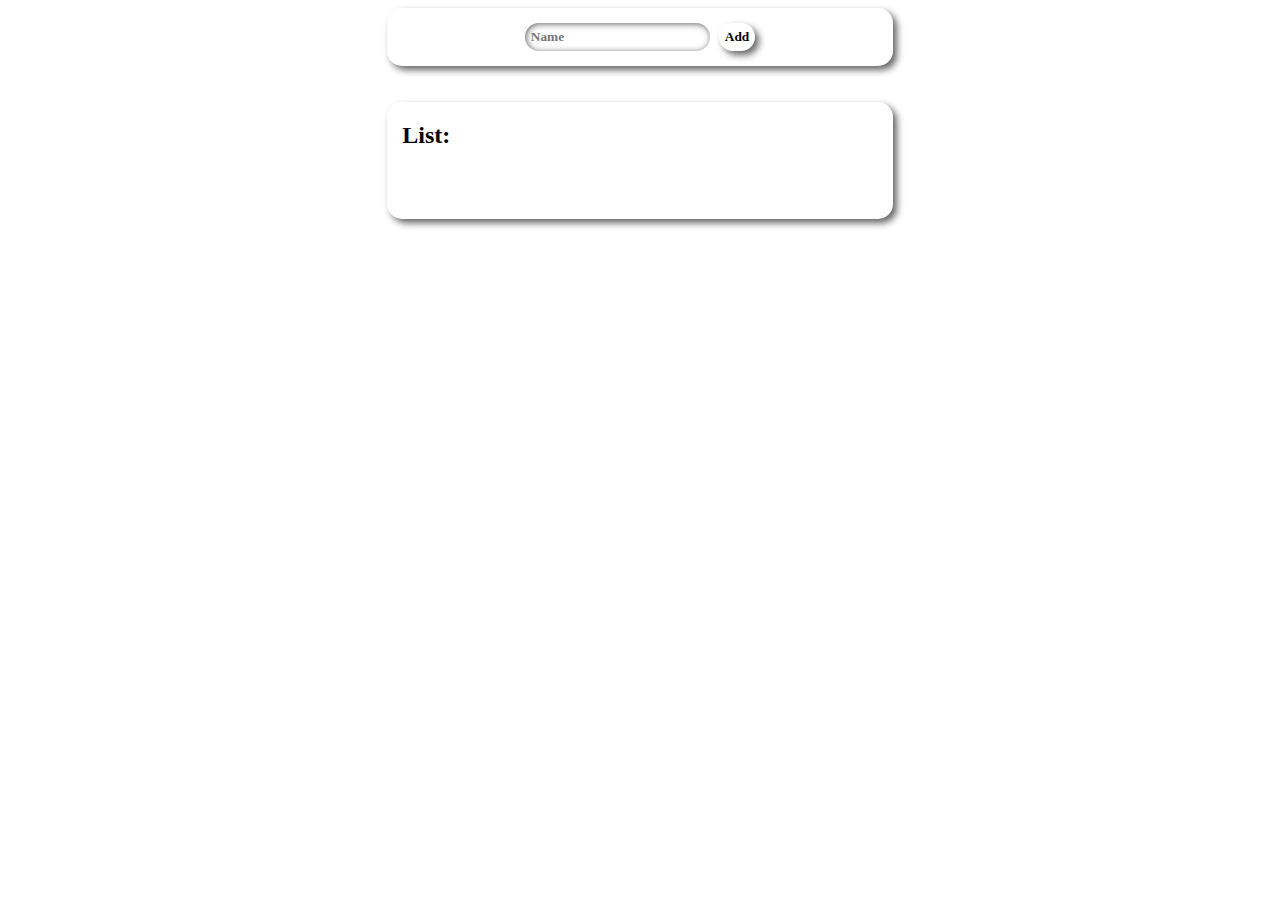
<file: Grocery list/index.html>
<!DOCTYPE html>
<html>

<head>
<meta charset = "utf-8">
<link rel = "stylesheet" href = "css.css">
<title>Grocery list</title>

</head>

<body>

<div class = "main">

<div class = "container">

	 <input type = "text" name = "input" id = "get" placeholder = "Name"> 
	 <input type = "button" name = "button" value = "Add" onclick = "make()" class = "add-button">

</div></div>

<br><br>

<div class = "main">

<div class = "containe">

<h2>List: </h2><br>

<ul id = "list">

</ul>

</div></div>
<script type = "text/javascript" src = "js.js"></script>
</body>
</html>
</file>
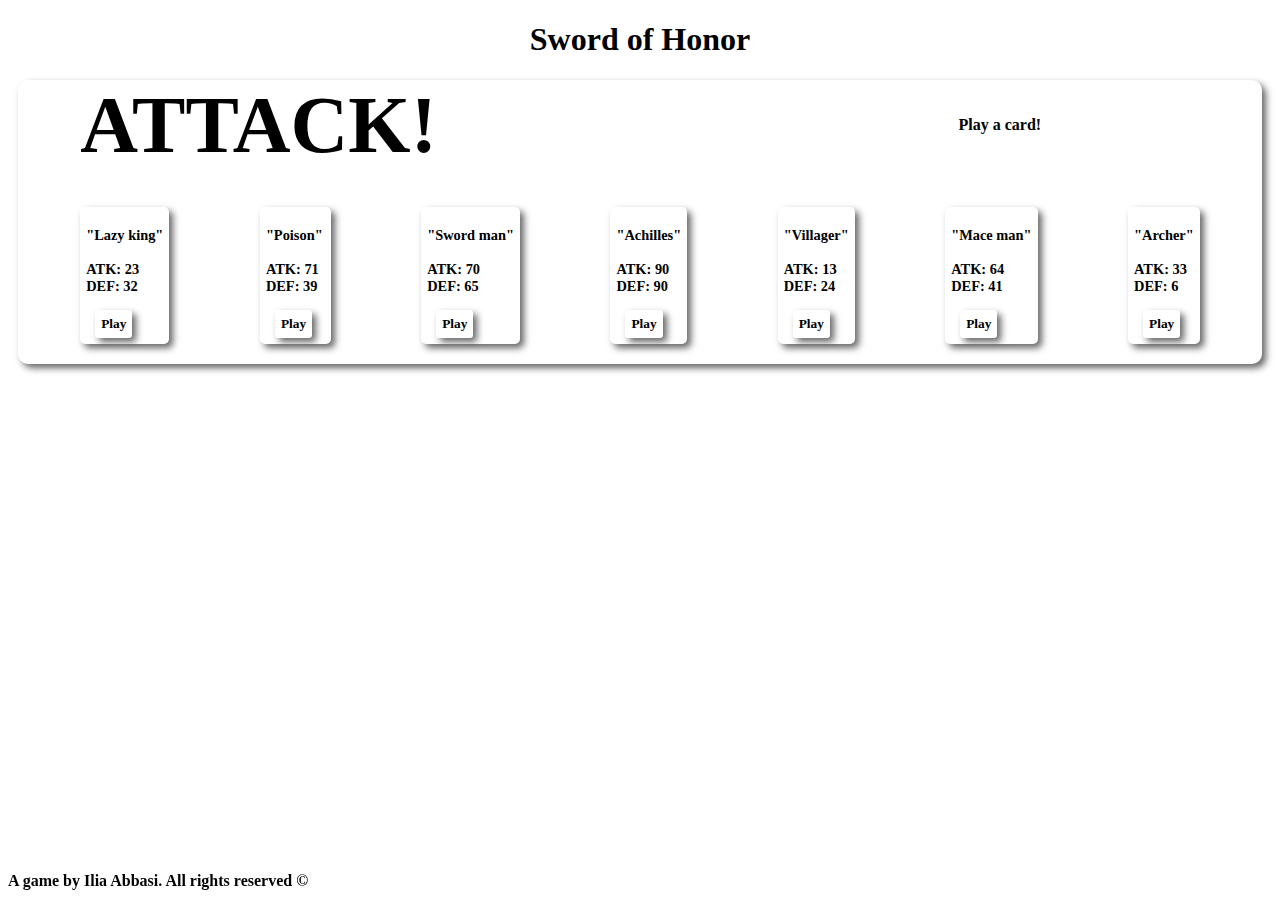
<file: Sword of Honor/index.html>
<!DOCTYPE html>
<html lang = "en-US">

<head>

<meta charset = "utf-8">
<link rel = "stylesheet" href = "css.css">

<title>Card game</title>

</head>




<body>

<h1>Sword of Honor</h1>


<div class = "main">


<div id = "container">

<div id = "box2">

	<span id = "turn">ATTACK!</span><br><br><br>
	<span id = "cardd">Play a card!</span>

</div></div>

<br><br>

<div id = "container">

<div id = "box">

	<div id = "s0">
		<pre id = "slot0"></pre>
		<button onclick = "play(0);">Play</button>
	</div>

	<div id = "s1">
		<pre id = "slot1"></pre>
		<button onclick = "play(1);">Play</button>
	</div>

	<div id = "s2">
		<pre id = "slot2"></pre>
		<button onclick = "play(2);">Play</button>
	</div>

	<div id = "s3">
		<pre id = "slot3"></pre>
		<button onclick = "play(3);">Play</button>
	</div>

	<div id = "s4">
		<pre id = "slot4"></pre>
		<button onclick = "play(4);">Play</button>
	</div>

	<div id = "s5">
		<pre id = "slot5"></pre>
		<button onclick = "play(5);">Play</button>
	</div>

	<div id = "s6">
		<pre id = "slot6"></pre>
		<button onclick = "play(6);">Play</button>
	</div>

</div></div>



</div>

<span id = "copyright"> A game by Ilia Abbasi. All rights reserved ©</span>

</body>

<script type="text/javascript" src="js.js"></script>

</html>
</file>
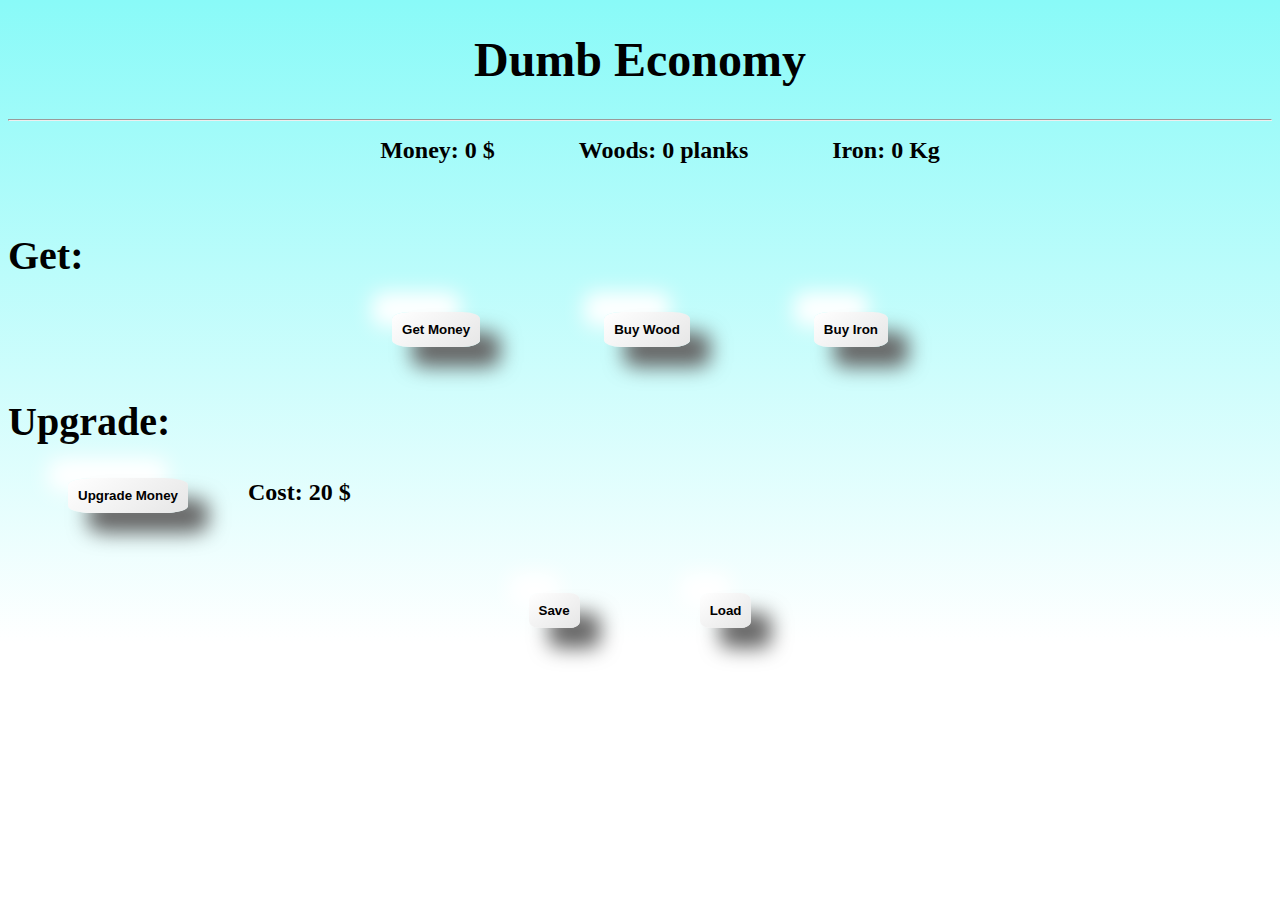
<file: Dumb Economy/Dumb Economy.html>
<!DOCTYPE html>
<html lang = "en-US">




<head>
<meta charset = "utf-8">
<title>Dumb Economy</title>

<style>

body {

	background: linear-gradient(#89faf8, white);
	background-repeat: no-repeat;
}

h1 {

	font-size: 300%;
	text-align: center;
}

h2 {

	font-size: 250%;
}

ul {

	list-style-type: none;
	position: sticky;
}

li {

	display: inline;
	font-weight: 700;
	font-size: 150%;
	margin-left: 40px;
	margin-right: 40px;
}

button {

	margin-right: 60px;
	margin-left: 60px;
	padding: 10px;
	color: black;
	font-weight: 700;
	border-radius: 20%;
	border: none;
	background: linear-gradient(145deg, #ffffff, #e6e6e6);
	box-shadow:  20px 20px 20px #666666,
				-20px -20px 20px #ffffff;
}

button:hover {

	background: linear-gradient(145deg, #e6e6e6, #ffffff);
	box-shadow:  20px 20px 20px #666666,
				-20px -20px 20px #ffffff;
}

button:active {

	background: #ffffff;
	box-shadow: inset 20px 20px 20px #666666,
				inset -20px -20px 20px #ffffff;

}

span.cost {

	font-size: 150%;
	font-weight: 700;
}

span.alert {

	color: red;
	font-size: 200%;
	font-weight: 700;
	text-align: center;
	margin-top: 10px;
	border-bottom: solid red 3px;
}

div.container {

	display: flex;
	height: 50px;
	justify-content: center;
	align-items: center;
}

</style>

</head>


<script>

var storage0 = localStorage.key(0);
var storage1 = localStorage.key(1);
var storage2 = localStorage.key(2);
var storage3 = localStorage.key(3);
var storage4 = localStorage.key(4);
var coin = 0;
var wood = 0;
var metal = 0;
var coinup = 20;
var coinget = 1;

function addcoin(){
	
	coin += coinget;
	document.getElementById("coinlabel").innerHTML = coin;
	document.getElementById("alert").innerHTML = "";
}

function addwood(){

	if(coin >= 10){
	
		wood++;
		coin -= 10;
		document.getElementById("woodlabel").innerHTML = wood;
		document.getElementById("coinlabel").innerHTML = coin;
		document.getElementById("alert").innerHTML = "";
	} else {
	
		document.getElementById("alert").innerHTML = "You need 10$";
	}
}

function upcoin(){

	if(coin >= coinup){
	
		coin -= coinup;
		coinget += 1;
		
		if(coinup % 2 == 0){
			
			coinup += coinup * 1.5;
		} else {
		
			coinup += coinup * 2;
		}
		
		document.getElementById("coinlabel").innerHTML = coin;
		document.getElementById("coinup").innerHTML = coinup;
		document.getElementById("alert").innerHTML = "";
		
	} else {
	
		document.getElementById("alert").innerHTML = "You need " + coinup + "$";
	}
}

function addmetal(){

	if(coin >= 100){
	
		coin -= 100;
		metal += 1;
		
		document.getElementById("coinlabel").innerHTML = coin;
		document.getElementById("metallabel").innerHTML = metal;
		document.getElementById("alert").innerHTML = "";
	} else {
	
		document.getElementById("alert").innerHTML = "You need 100$";
	}
}

function save(){

	localStorage.setItem(storage0, coin);
	localStorage.setItem(storage1, wood);
	localStorage.setItem(storage2, metal);
	localStorage.setItem(storage3, coinup);
	localStorage.setItem(storage4, coinget);
}

function load() {

	coin = Number(localStorage.getItem(storage0));
	wood = Number(localStorage.getItem(storage1));
	metal = Number(localStorage.getItem(storage2));
	coinup = Number(localStorage.getItem(storage3));
	coinget = Number(localStorage.getItem(storage4));
	document.getElementById("coinlabel").innerHTML = coin;
	document.getElementById("woodlabel").innerHTML = wood;
	document.getElementById("metallabel").innerHTML = metal;
	document.getElementById("coinup").innerHTML = coinup;
}
</script>


<body>

<h1>Dumb Economy</h1>
<hr>

<ul align = "center">

	<li>Money: <span  id="coinlabel">0</span> $</li>
	<li>Woods: <span  id="woodlabel">0</span> planks</li>
	<li>Iron: <span  id="metallabel">0</span> Kg</li>

</ul>

<br>

<h2>Get:</h2>

<div align = "center">

<button onclick = "addcoin()">Get Money</button>
<button onclick = "addwood()">Buy Wood</button>
<button onclick = "addmetal()">Buy Iron</button>

</div><br>

<h2>Upgrade:</h2>

<button onclick = "upcoin()">Upgrade Money</button><span class = "cost">Cost: </span>
<span id="coinup" class="cost">20</span><span class = "cost"> $</span>

<br>

<div align = "center" style = "text-align: center;">
<span class = "alert" id = "alert">

</span>
</div>
<br><br><br><br>
<div class = "container">

<button onclick = "save()">Save</button>
<button onclick = "load()">Load</button>

</div>

</body>
</html>
</file>
<file: Grocery list/css.css>
* {
	
	font-family: verdana;
	font-weight: 600;
	outline: none;
}

label {
	
	font-size: 140%;
}

div.main {
	display: flex;
	justify-content: center;
}

div.container {

	width: 40%;
	display: flex;
	justify-content: center;
	border-radius: 15px;
	padding-top: 15px;
	padding-bottom: 15px;
	box-shadow:  4px 4px 7px #666666,
				-4px -4px 7px #ffffff;
}

div.containe {

	flex-direction: column;
	position: relative;
	width: 40%;
	display: flex;
	justify-content: start;
	align-self: flex-end;
	border-radius: 15px;
	box-shadow:  4px 4px 7px #666666,
				-4px -4px 7px #ffffff;
}

.add-button {
	
	color: black;
	background-color: white;
	margin-left: 9px;
	border: none;
	border-radius: 15px;
	padding: 6px;
	box-shadow:  4px 4px 7px #666666,
				-4px -4px 7px #ffffff;
}

#get {
	
	padding-left: 6px;
	border: none;
	border-radius: 15px;
	box-shadow: inset 1px 1px 6px #666666,
				inset -1px -1px 6px #ffffff;
}

.right {
	
	position: absolute;
	right: 20px;
}

li {
	
	margin-bottom: 20px;
}

h2 {
	
	margin-left: 15px;
}
</file>
<file: Sword of Honor/css.css>
* {
	
	font-family: verdana;
	font-weight: 700;
	outline: none;
}

hr {
	
	width: 25%;
	position: absolute;
	left: 0px;
}

button {
	
	color: black;
	background-color: white;
	margin-left: 9px;
	border: none;
	border-radius: 3px;
	padding: 6px;
	box-shadow:  4px 4px 7px #666666,
				-4px -4px 7px #ffffff;
}

h1 {
	
	text-align: center;
}

.main {
	
	margin: 10px;
	border-radius: 10px;
	padding-bottom: 20px;
	box-shadow:  4px 4px 7px #666666,
				-4px -4px 7px #ffffff;
}

#box {
	
	width: 90%;
	font-size: 90%;
	display: flex;
	justify-content: space-between;
}

#box2 {
	
	width: 90%;
	display: flex;
	text-align: center;
	justify-content: space-between;
}

#turn {
	
	font-size: 500%;
}

#container {
	
	display: flex;
	justify-content: center;
}

#cardd {
	
	display: flex;
	min-width: 400px;
	text-align: center;
	align-items: center;
	justify-content: center;
}

#s0, #s1, #s2, #s3, #s4, #s5, #s6 {
	
	border-radius: 5px;
	padding: 6px;
	box-shadow:  4px 4px 7px #666666,
				-4px -4px 7px #ffffff;
}

#copyright {
	
	position: fixed;
	bottom: 10px;
}
</file>
